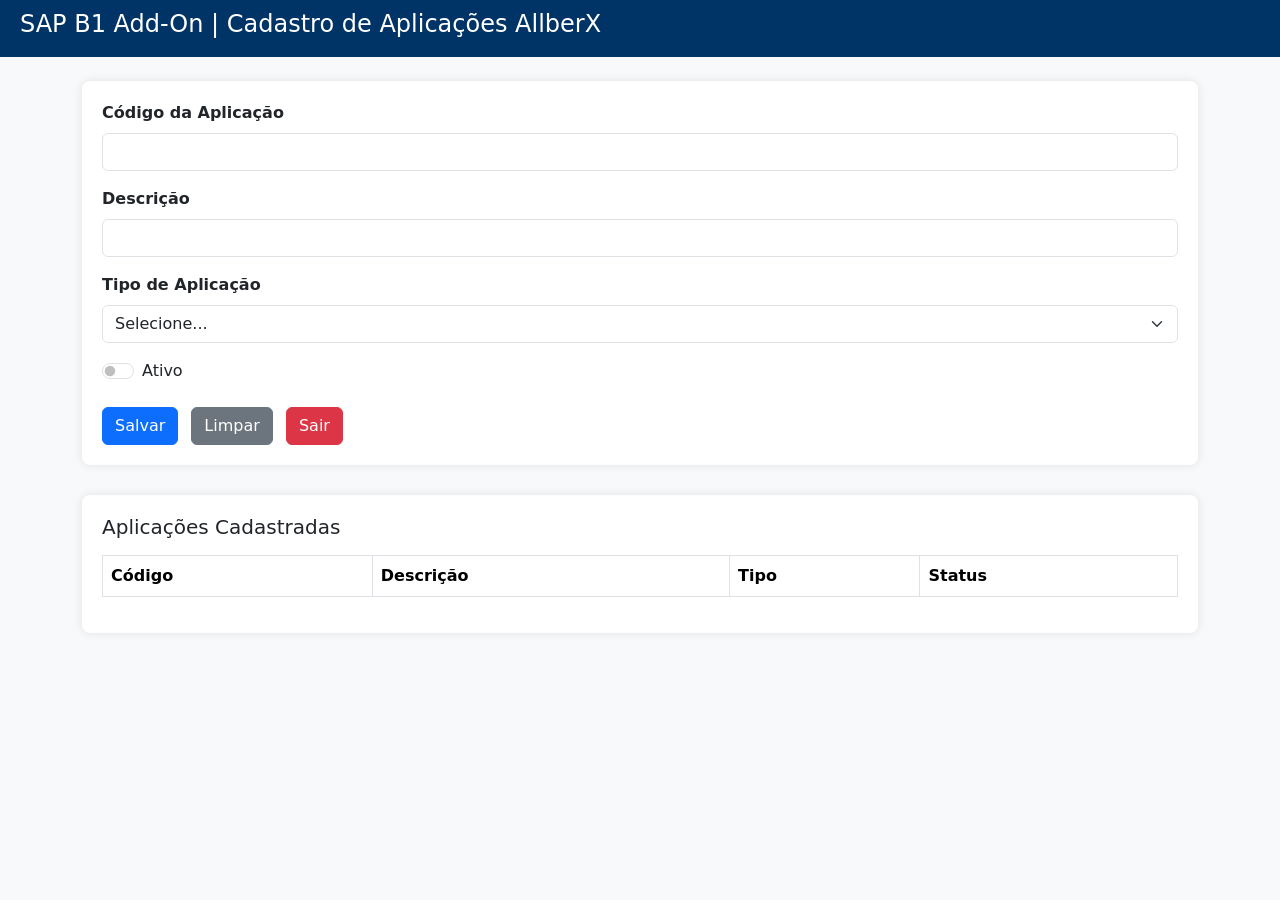
<file: sap-addon-mock-ui/index.html>
<!DOCTYPE html>
<html lang="pt-br">
<head>
  <meta charset="UTF-8" />
  <meta name="viewport" content="width=device-width, initial-scale=1.0" />
  <title>Add-On AllberX</title>

  <!-- Favicon -->
  <link rel="icon" href="favicon.ico" type="image/x-icon" />
  <link rel="shortcut icon" href="favicon.ico" type="image/x-icon" />

  <!-- Bootstrap 5 CDN -->
  <link
    href="https://cdn.jsdelivr.net/npm/bootstrap@5.3.1/dist/css/bootstrap.min.css"
    rel="stylesheet"
  />

  <!-- Estilos personalizados -->
  <style>
    body {
      background-color: #f8f9fa;
    }

    .sap-header {
      background-color: #003366;
      color: white;
      padding: 10px 20px;
    }

    .sap-card {
      background-color: white;
      padding: 20px;
      border-radius: 8px;
      box-shadow: 0 0 10px rgba(0,0,0,0.1);
    }

    .form-label {
      font-weight: 600;
    }

    .app-list {
      margin-top: 30px;
    }
  </style>
</head>
<body>
  <div class="sap-header">
    <h4>SAP B1 Add-On | Cadastro de Aplicações AllberX</h4>
  </div>

  <div class="container mt-4">
    <div class="sap-card">
      <form id="applicationForm">
        <div class="mb-3">
          <label for="codigo" class="form-label">Código da Aplicação</label>
          <input type="text" class="form-control" id="codigo" required />
        </div>

        <div class="mb-3">
          <label for="descricao" class="form-label">Descrição</label>
          <input type="text" class="form-control" id="descricao" required />
        </div>

        <div class="mb-3">
          <label for="tipo" class="form-label">Tipo de Aplicação</label>
          <select class="form-select" id="tipo" required>
            <option value="">Selecione...</option>
            <option value="Web">Web</option>
            <option value="Desktop">Desktop</option>
            <option value="Mobile">Mobile</option>
          </select>
        </div>

        <div class="form-check form-switch mb-4">
          <input class="form-check-input" type="checkbox" id="status" />
          <label class="form-check-label" for="status">Ativo</label>
        </div>

        <button type="submit" class="btn btn-primary">Salvar</button>
        <button type="reset" class="btn btn-secondary ms-2">Limpar</button>
        <button type="button" class="btn btn-danger ms-2" onclick="simularSaida()">Sair</button>
      </form>
    </div>

    <!-- Lista de aplicações -->
    <div class="sap-card app-list">
      <h5>Aplicações Cadastradas</h5>
      <table class="table table-bordered table-striped mt-3" id="appTable">
        <thead>
          <tr>
            <th>Código</th>
            <th>Descrição</th>
            <th>Tipo</th>
            <th>Status</th>
          </tr>
        </thead>
        <tbody>
          <!-- Itens preenchidos dinamicamente -->
        </tbody>
      </table>
    </div>
  </div>

  <!-- Script principal -->
  <script>
    const form = document.getElementById("applicationForm");
    const appTableBody = document.querySelector("#appTable tbody");

    document.addEventListener("DOMContentLoaded", loadApplications);

    form.addEventListener("submit", function (e) {
      e.preventDefault();

      const codigo = document.getElementById("codigo").value.trim();
      const descricao = document.getElementById("descricao").value.trim();
      const tipo = document.getElementById("tipo").value;
      const status = document.getElementById("status").checked ? "Ativo" : "Inativo";

      if (!codigo || !descricao || !tipo) {
        alert("Por favor, preencha todos os campos obrigatórios.");
        return;
      }

      const newApp = { codigo, descricao, tipo, status };
      const apps = JSON.parse(localStorage.getItem("apps")) || [];

      apps.push(newApp);
      localStorage.setItem("apps", JSON.stringify(apps));

      alert("Aplicação salva com sucesso!");
      form.reset();
      loadApplications();
    });

    function loadApplications() {
      const apps = JSON.parse(localStorage.getItem("apps")) || [];
      appTableBody.innerHTML = "";

      apps.forEach((app) => {
        const row = document.createElement("tr");
        row.innerHTML = `
          <td>${app.codigo}</td>
          <td>${app.descricao}</td>
          <td>${app.tipo}</td>
          <td>${app.status}</td>
        `;
        appTableBody.appendChild(row);
      });
    }

    function simularSaida() {
      if (confirm("Deseja realmente sair?")) {
        alert("Simulação de saída realizada!");
      }
    }
  </script>
</body>
</html>
</file>
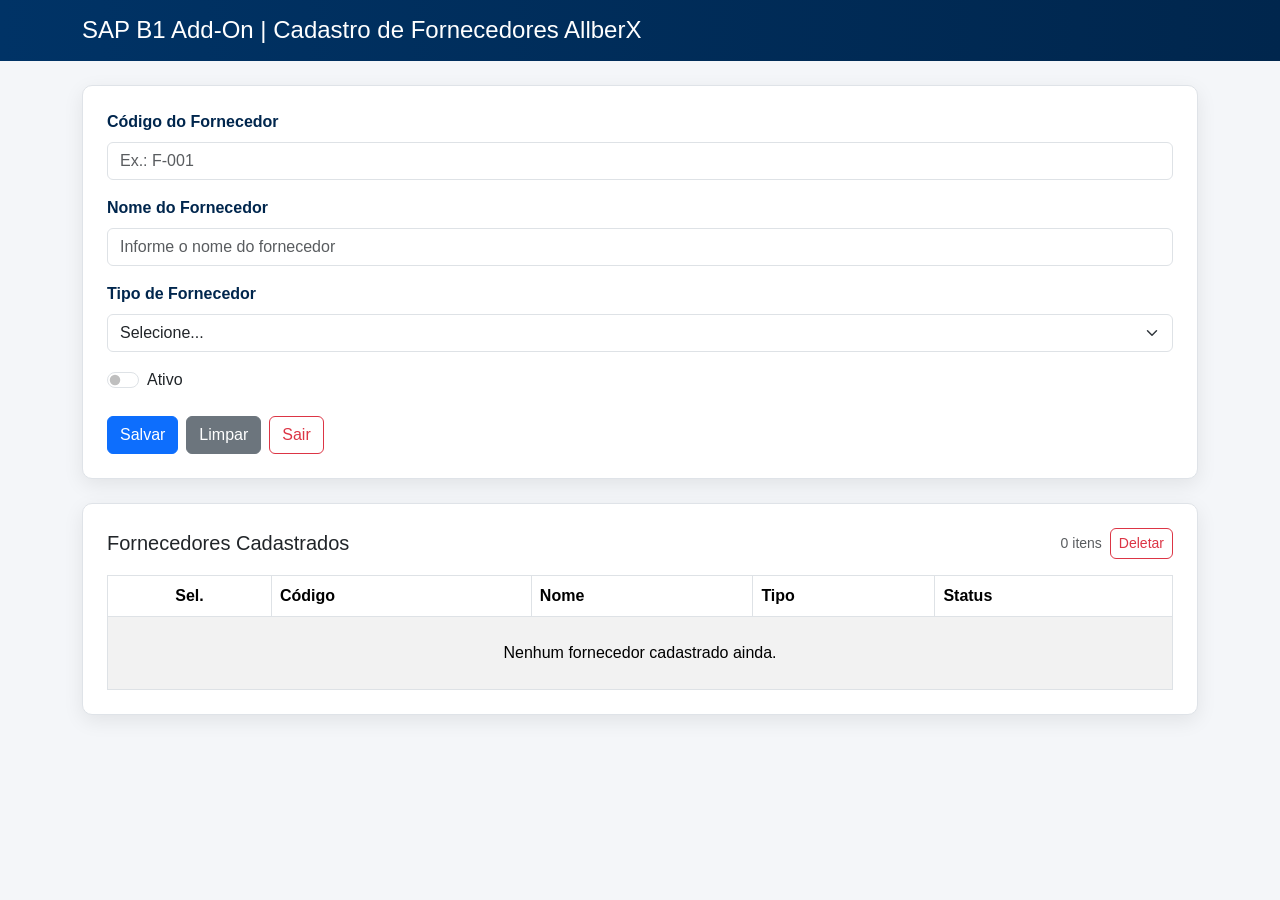
<file: sap-addon-mock-ui/cadastroFornecedor.html>
<!DOCTYPE html>
<html lang="pt-br">
<head>
  <meta charset="UTF-8" />
  <meta name="viewport" content="width=device-width, initial-scale=1.0" />
  <title>Add-On AllberX | Cadastro de Fornecedores</title>

  <link rel="icon" href="favicon.ico" type="image/x-icon" />
  <link rel="shortcut icon" href="favicon.ico" type="image/x-icon" />
  <link href="https://cdn.jsdelivr.net/npm/bootstrap@5.3.1/dist/css/bootstrap.min.css" rel="stylesheet" />
  <link rel="stylesheet" href="CódigoModularizado_SóCss.css" />
</head>
<body>
  <div class="sap-header">
    <div class="container">
      <h4 class="mb-0">SAP B1 Add-On | Cadastro de Fornecedores AllberX</h4>
    </div>
  </div>

  <div class="container mt-4">
    <div class="sap-card">
      <form id="fornecedorForm" novalidate>
        <div class="mb-3">
          <label for="codigo" class="form-label">Código do Fornecedor</label>
          <input type="text" class="form-control" id="codigo" name="codigo" required maxlength="20" autocomplete="off" placeholder="Ex.: F-001" />
        </div>

        <div class="mb-3">
          <label for="nome" class="form-label">Nome do Fornecedor</label>
          <input type="text" class="form-control" id="nome" name="nome" required maxlength="100" autocomplete="organization" placeholder="Informe o nome do fornecedor" />
          <div class="invalid-feedback">O nome do fornecedor é obrigatório.</div>
        </div>

        <div class="mb-3">
          <label for="tipo" class="form-label">Tipo de Fornecedor</label>
          <select class="form-select" id="tipo" name="tipo" required>
            <option value="">Selecione...</option>
            <option value="Local">Local</option>
            <option value="Nacional">Nacional</option>
            <option value="Internacional">Internacional</option>
          </select>
        </div>

        <div class="form-check form-switch mb-4">
          <input class="form-check-input" type="checkbox" id="status" name="status" />
          <label class="form-check-label" for="status">Ativo</label>
        </div>

        <div class="d-flex flex-wrap gap-2">
          <button type="submit" class="btn btn-primary">Salvar</button>
          <button type="reset" class="btn btn-secondary">Limpar</button>
          <button type="button" class="btn btn-outline-danger" onclick="simularSaida()">Sair</button>
        </div>

        <div id="formFeedback" class="alert mt-3 d-none" role="alert" aria-live="polite"></div>
      </form>
    </div>

    <div class="sap-card app-list">
      <div class="d-flex justify-content-between align-items-center mb-3 flex-wrap gap-2">
        <h5 class="mb-0">Fornecedores Cadastrados</h5>
        <div class="d-flex align-items-center gap-2">
          <span class="text-muted small" id="countFornecedores">0 itens</span>
          <button type="button" class="btn btn-outline-danger btn-sm" id="deleteSelectedBtn">Deletar</button>
        </div>
      </div>
      <table class="table table-bordered table-striped align-middle mb-0" id="fornecedorTable">
        <thead>
          <tr>
            <th scope="col" class="text-center">Sel.</th>
            <th scope="col">Código</th>
            <th scope="col">Nome</th>
            <th scope="col">Tipo</th>
            <th scope="col">Status</th>
          </tr>
        </thead>
        <tbody></tbody>
      </table>
    </div>
  </div>

  <script src="CódigoModularizado_SóJavaScript.js"></script>
</body>
</html>
</file>
<file: sap-addon-mock-ui/CódigoModularizado_SóCss.css>
:root {
  --sap-blue: #003366;
  --sap-blue-dark: #00264d;
  --sap-border: #dfe3e8;
}

body {
  margin: 0;
  background-color: #f4f6f9;
  font-family: Arial, Helvetica, sans-serif;
  color: #212529;
}

.sap-header {
  background: linear-gradient(90deg, var(--sap-blue), var(--sap-blue-dark));
  color: #ffffff;
  padding: 16px 0;
}

.sap-card {
  background-color: #ffffff;
  padding: 24px;
  border-radius: 10px;
  box-shadow: 0 6px 20px rgba(0, 0, 0, 0.08);
  border: 1px solid var(--sap-border);
}

.form-label {
  font-weight: 600;
  color: var(--sap-blue-dark);
}

.app-list {
  margin-top: 24px;
}

.table thead {
  background-color: #f8f9fa;
}

.status-badge {
  display: inline-block;
  padding: 0.35em 0.7em;
  border-radius: 999px;
  font-size: 0.85rem;
  font-weight: 600;
}

.status-badge.active {
  background-color: #e8f7ee;
  color: #198754;
}

.status-badge.inactive {
  background-color: #f8f9fa;
  color: #6c757d;
  border: 1px solid #dee2e6;
}

.empty-state {
  text-align: center;
  color: #6c757d;
}

.table .form-check-input {
  width: 1.1rem;
  height: 1.1rem;
  cursor: pointer;
}

.alert {
  border-radius: 8px;
}

.btn {
  border-radius: 6px;
}
</file>
